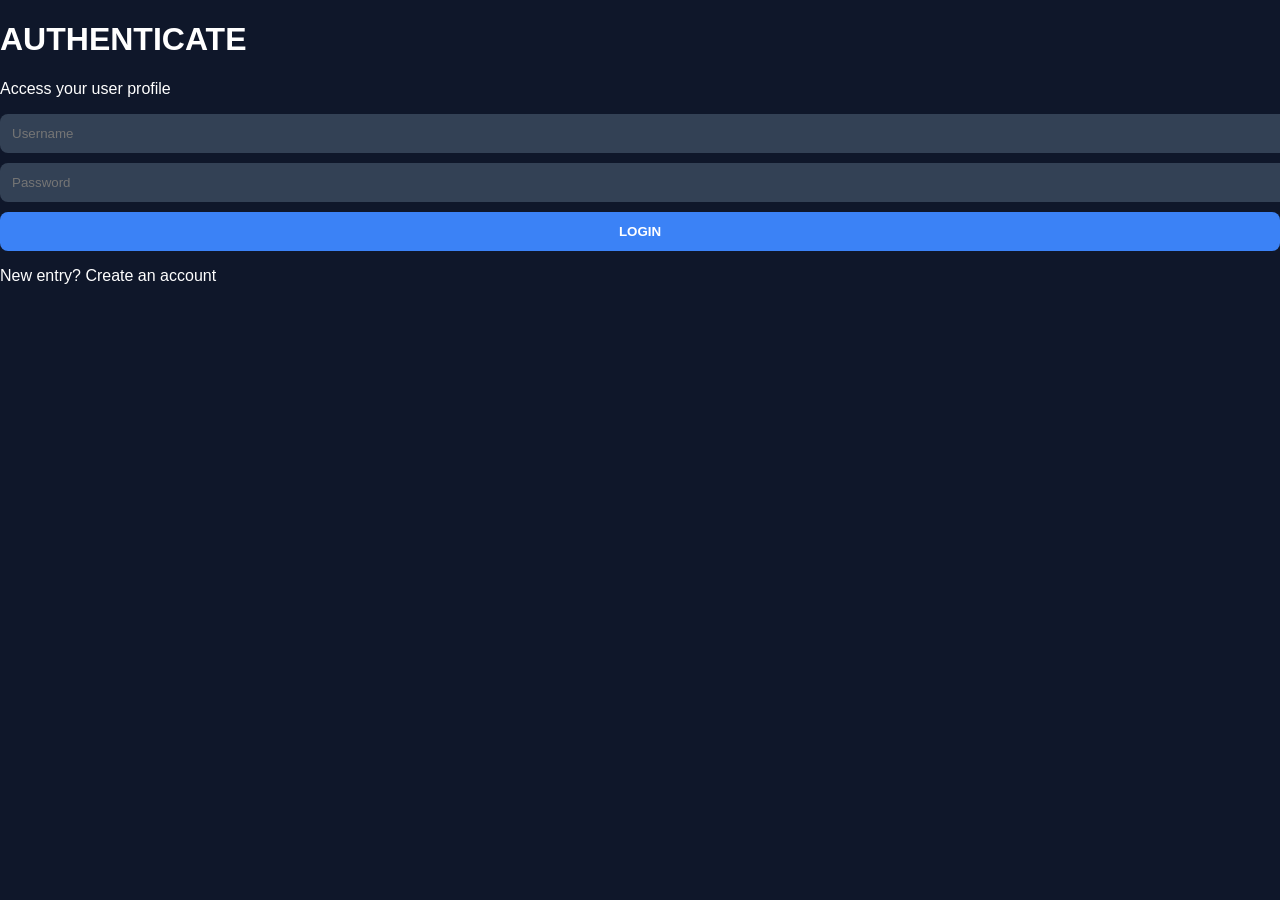
<file: index.html>
<!DOCTYPE html>
<html lang="en">
<head>
    <meta charset="UTF-8">
    <meta name="viewport" content="width=device-width, initial-scale=1.0">
    <title>Central Hub | System Access</title>
    <link rel="stylesheet" href="css/style.css">
</head>
<body>

    <div class="auth-container">
        
        <!-- GİRİŞ FORMU -->
        <div id="login-box" class="form-box">
            <h1>AUTHENTICATE</h1>
            <p>Access your user profile</p>
            <input type="text" id="log-user" placeholder="Username">
            <input type="password" id="log-pass" placeholder="Password">
            <button onclick="executeLogin()">LOGIN</button>
            <p class="toggle-text">New entry? <span onclick="toggleView()">Create an account</span></p>
        </div>

        <!-- KAYIT FORMU -->
        <div id="register-box" class="form-box" style="display:none;">
            <h1>JOIN SYSTEM</h1>
            <p>Become part of the platform</p>
            <input type="text" id="reg-name" placeholder="Full Name">
            <input type="email" id="reg-email" placeholder="Email Address">
            <input type="password" id="reg-pass" placeholder="Create Password">
            <button onclick="executeRegister()">SIGN UP</button>
            <p class="toggle-text">Already a member? <span onclick="toggleView()">Login</span></p>
        </div>

    </div>

    <script src="js/auth.js"></script>
</body>
</html>
</file>
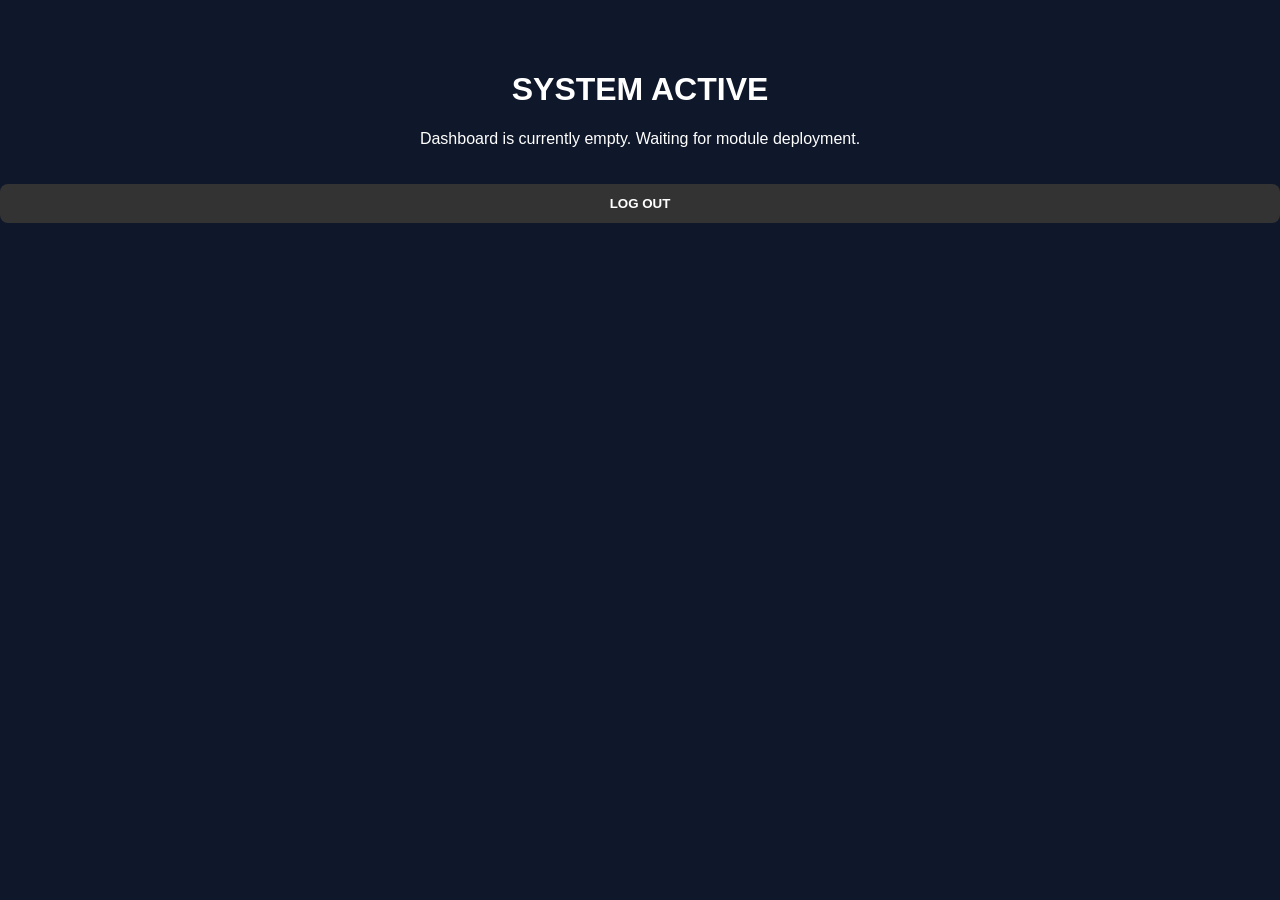
<file: dashboard.html>
<!DOCTYPE html>
<html lang="en">
<head>
    <meta charset="UTF-8">
    <title>Global Dashboard</title>
    <link rel="stylesheet" href="css/style.css">
</head>
<body>
    <div class="auth-container" style="text-align: center; padding-top: 50px;">
        <h1>SYSTEM ACTIVE</h1>
        <p>Dashboard is currently empty. Waiting for module deployment.</p>
        
        <!-- Çıkış Yap Butonu -->
        <button onclick="handleLogout()" style="background: #333; color: #fff; margin-top: 20px;">
            LOG OUT
        </button>
    </div>

    <script src="js/auth.js"></script>
</body>
</html>
</file>
<file: css/style.css>
body { background-color: #0f172a; color: white; font-family: 'Segoe UI', sans-serif; margin: 0; }

/* Giriş Sayfası Tasarımı */
.auth-box { position: absolute; top: 50%; left: 50%; transform: translate(-50%, -50%); 
            background: #1e293b; padding: 40px; border-radius: 20px; text-align: center; width: 320px; }
input { display: block; width: 100%; margin: 10px 0; padding: 12px; background: #334155; border: none; color: white; border-radius: 8px; }
button { width: 100%; padding: 12px; background: #3b82f6; border: none; color: white; cursor: pointer; border-radius: 8px; font-weight: bold; }

/* Dashboard Tasarımı */
.top-bar { background: #1e293b; padding: 15px 30px; display: flex; justify-content: space-between; border-bottom: 2px solid #3b82f6; }
.main-grid { padding: 40px; display: grid; grid-template-columns: repeat(auto-fit, minmax(250px, 1fr)); gap: 20px; }
</file>
